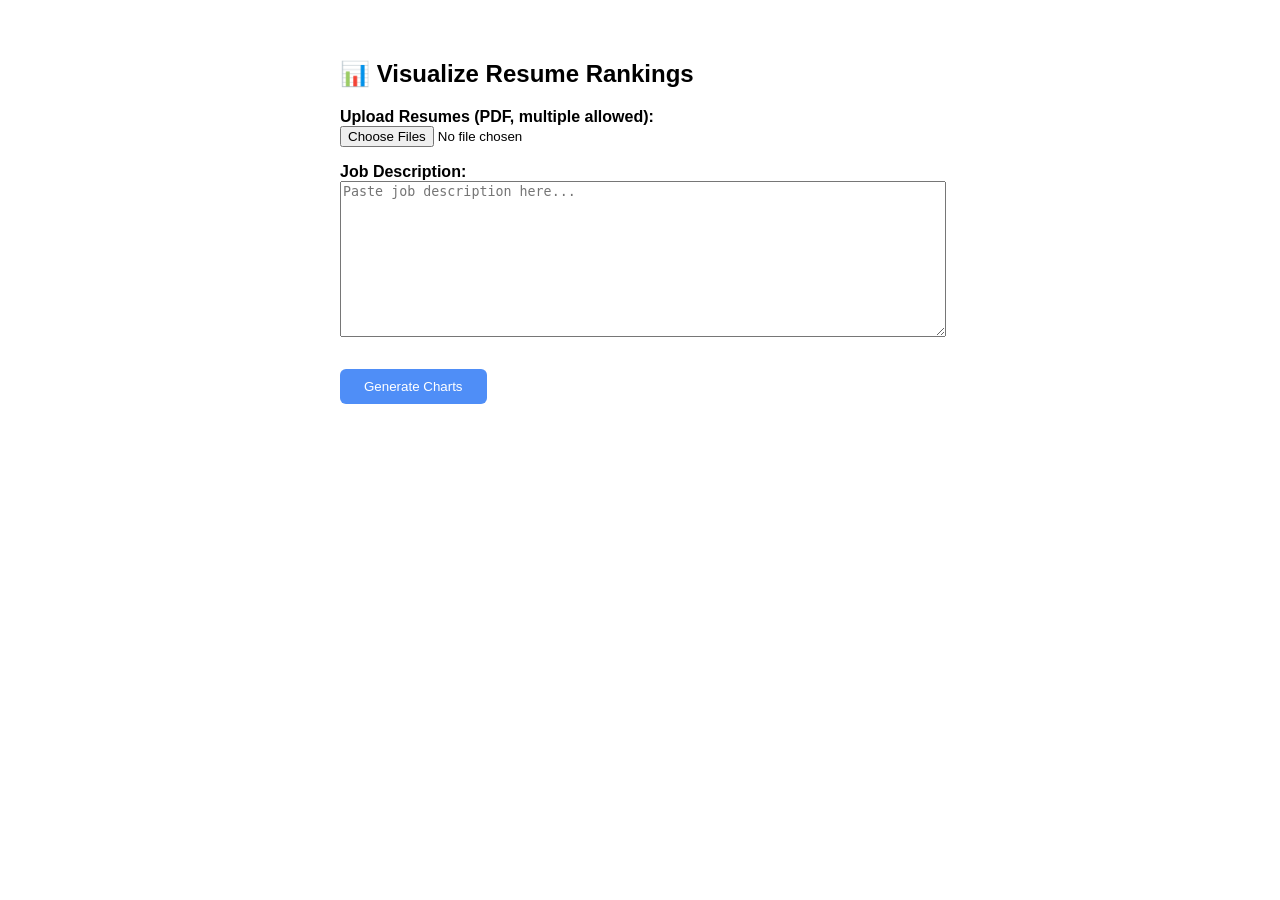
<file: templates/visualize_upload.html>
<!DOCTYPE html>
<html>
<head><title>Visualize Rankings</title>
<style>
  body { font-family: sans-serif; max-width: 600px; margin: 60px auto; }
  textarea { width: 100%; height: 150px; }
  button { margin-top: 12px; padding: 10px 24px; background: #4F8EF7;
           color: white; border: none; border-radius: 6px; cursor: pointer; }
</style>
</head>
<body>
  <h2>📊 Visualize Resume Rankings</h2>
  <form method="POST" enctype="multipart/form-data">
    <p><label><b>Upload Resumes (PDF, multiple allowed):</b></label><br>
    <input type="file" name="resumes[]" accept=".pdf" multiple required></p>
    <p><label><b>Job Description:</b></label><br>
    <textarea name="jd_text" placeholder="Paste job description here..." required></textarea></p>
    <button type="submit">Generate Charts</button>
  </form>
</body>
</html>
</file>
